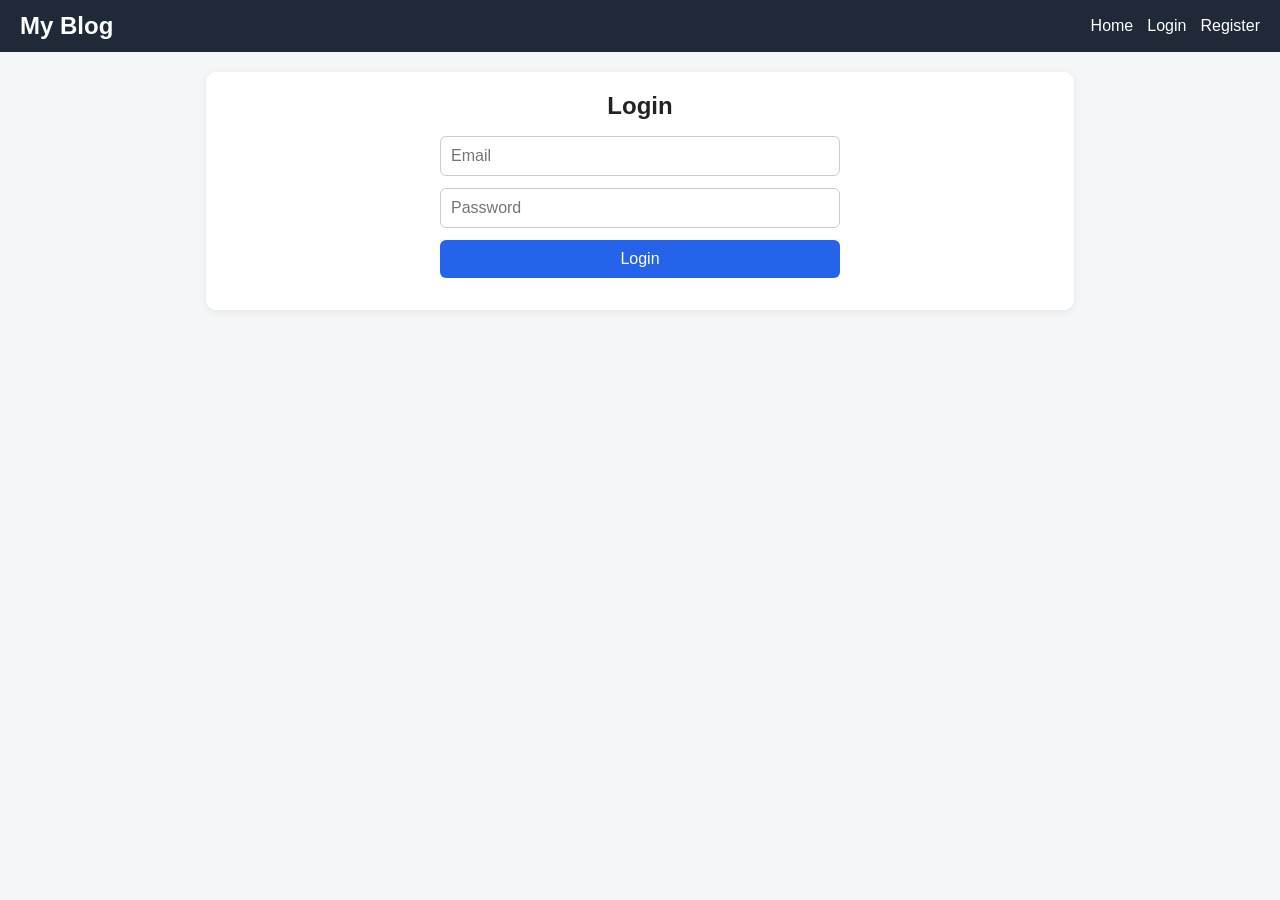
<file: create-blog.html>
<!DOCTYPE html>
<html lang="en">
<head>
<meta charset="UTF-8">
<meta name="viewport" content="width=device-width, initial-scale=1">
<title>Create Blog</title>
<link rel="stylesheet" href="style.css">
</head>
<body>
<header>
  <h2>My Blog</h2>
  <nav><a href="index.html">Home</a><a href="dashboard.html">Dashboard</a><a href="#" onclick="logout()">Logout</a></nav>
</header>
<div class="container"><div class="card">
  <h2 style="text-align:center;margin-bottom:16px">Create Blog</h2>
  <form onsubmit="createBlog(event)">
    <input id="title" type="text" placeholder="Blog title" required>
    <textarea id="content" rows="8" placeholder="Write your blog..." required></textarea>
    <button type="submit">Publish</button>
  </form>
</div></div>
<script src="script.js"></script>
<script>requireLogin();</script>
</body>
      </html>
</file>
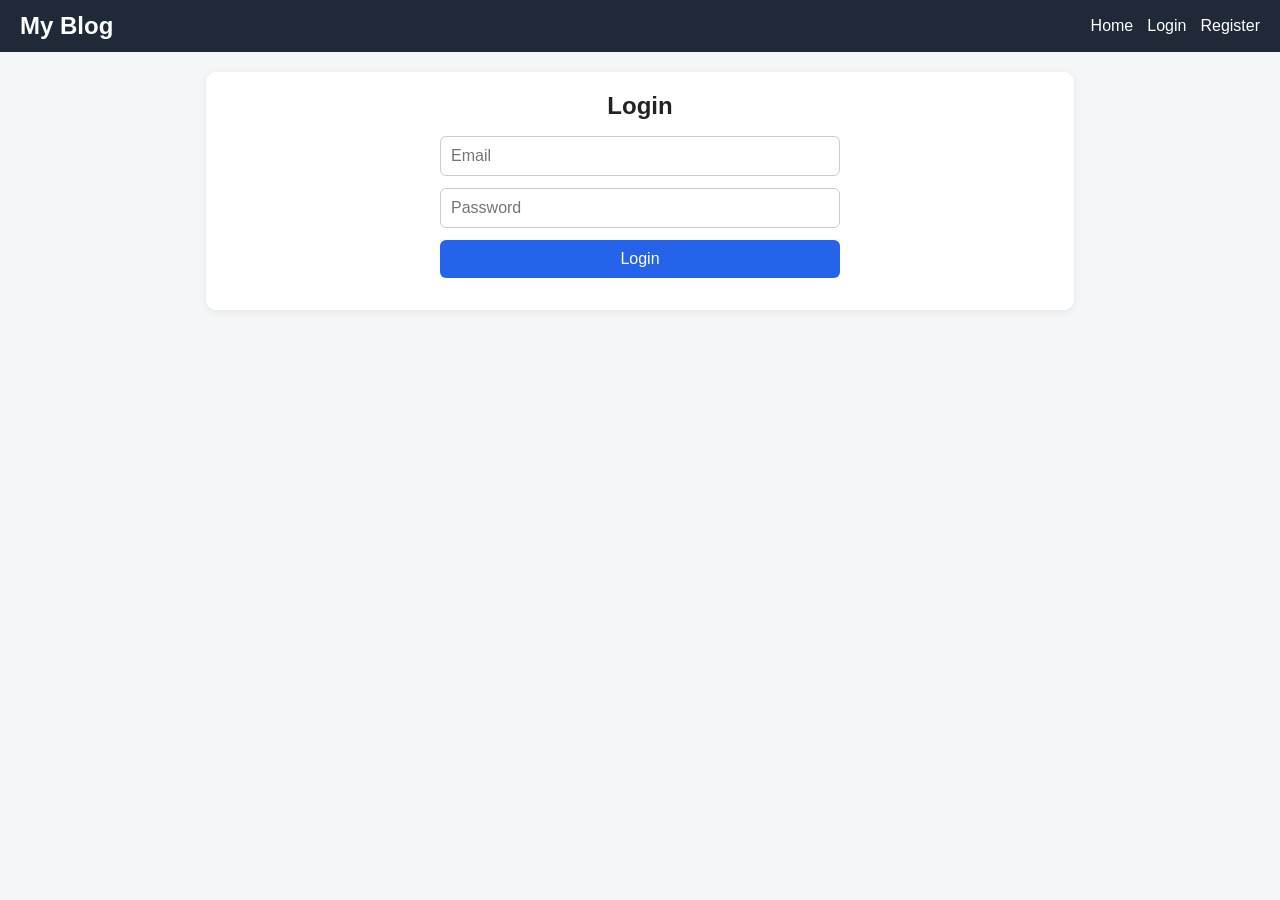
<file: edit.html>
<!DOCTYPE html>
<html lang="en">
<head>
<meta charset="UTF-8">
<meta name="viewport" content="width=device-width, initial-scale=1">
<title>Edit Blog</title>
<link rel="stylesheet" href="style.css">
</head>
<body>
<header>
  <h2>My Blog</h2>
  <nav><a href="index.html">Home</a><a href="dashboard.html">Dashboard</a><a href="#" onclick="logout()">Logout</a></nav>
</header>
<div class="container">
  <h2 style="margin-bottom:16px">Edit Blog</h2>
  <form onsubmit="updateBlog(event)">
    <input type="text" id="title" placeholder="Title" required>
    <textarea id="content" rows="10" placeholder="Content" required></textarea>
    <button type="submit">Update Blog</button>
  </form>
</div>
<script src="script.js?v=7"></script>
<script>
requireLogin();
loadEditBlog();
</script>
</body>
</html>
</file>
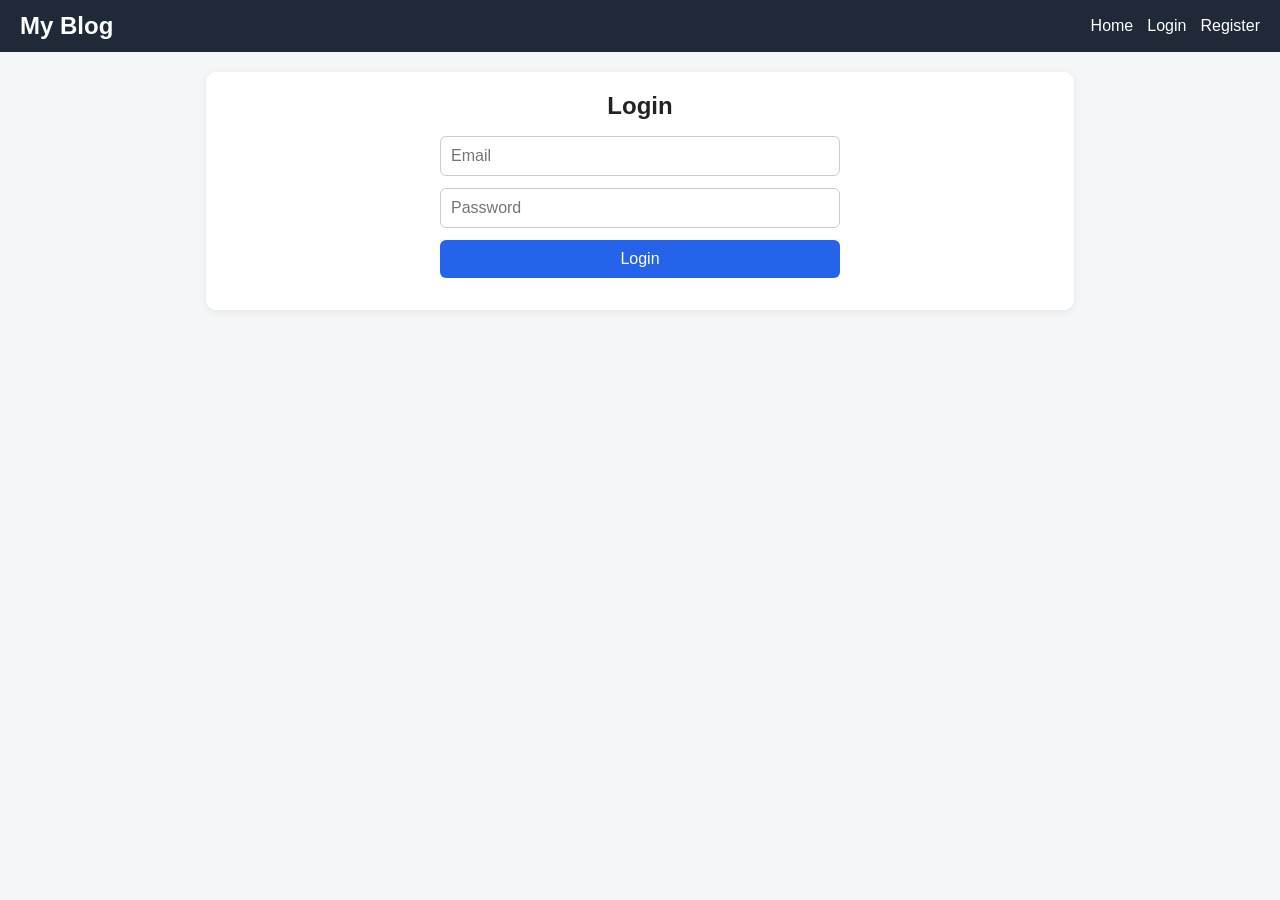
<file: login.html>
<!DOCTYPE html>
<html lang="en">
<head>
<meta charset="UTF-8">
<meta name="viewport" content="width=device-width, initial-scale=1">
<title>Login</title>
<link rel="stylesheet" href="style.css">
</head>
<body>
<header>
  <h2>My Blog</h2>
  <nav><a href="index.html">Home</a><a href="login.html">Login</a><a href="register.html">Register</a></nav>
</header>
<div class="container"><div class="card">
  <h2 style="text-align:center;margin-bottom:16px">Login</h2>
  <form onsubmit="login(event)">
    <input id="email" type="email" placeholder="Email" required>
    <input id="password" type="password" placeholder="Password" required>
    <button type="submit">Login</button>
    <p id="msg" class="msg"></p>
  </form>
</div></div>
<script src="script.js"></script>
</body>
</html>
</file>
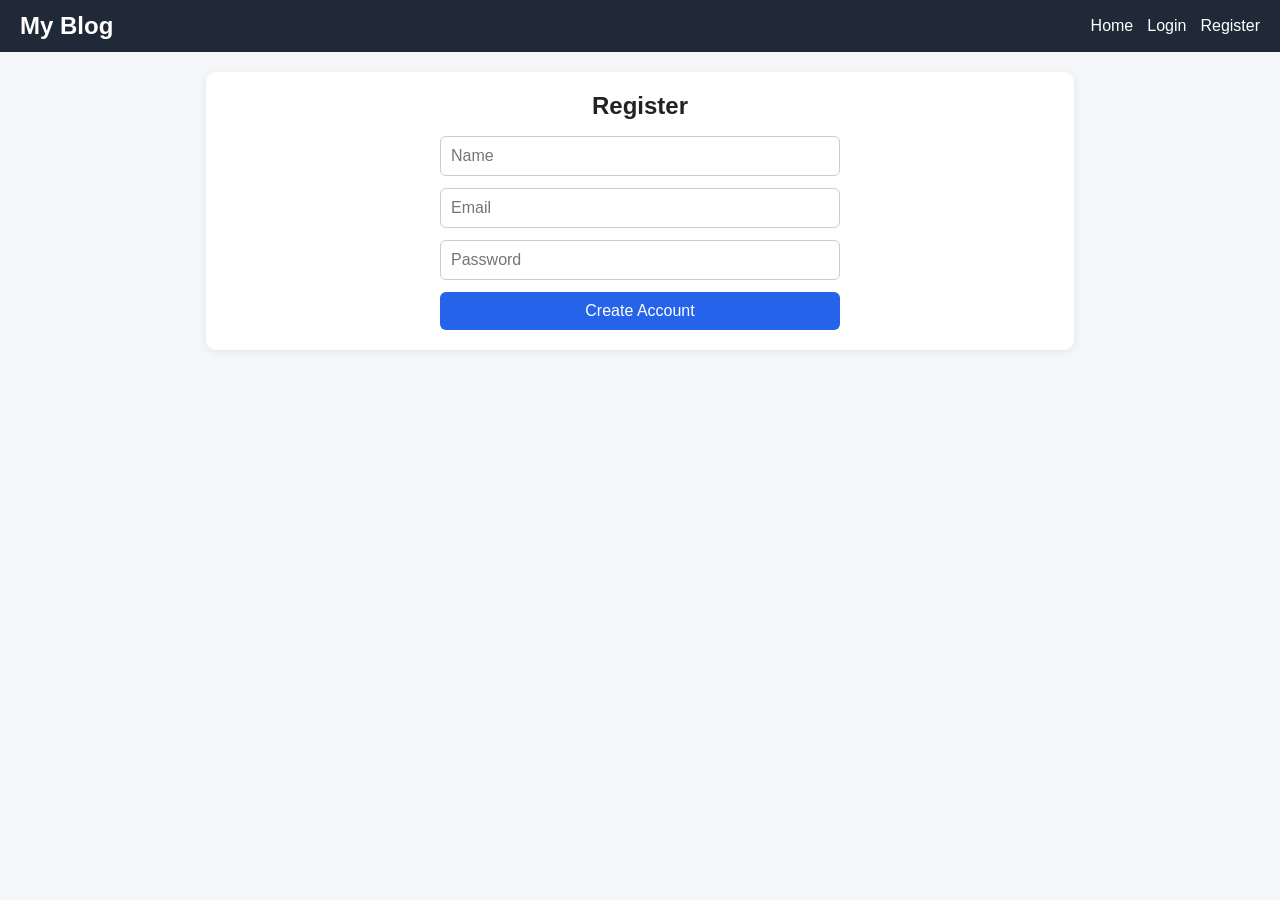
<file: register.html>
<!DOCTYPE html>
<html lang="en">
<head>
<meta charset="UTF-8">
<meta name="viewport" content="width=device-width, initial-scale=1">
<title>Register</title>
<link rel="stylesheet" href="style.css">
</head>
<body>
<header>
  <h2>My Blog</h2>
  <nav><a href="index.html">Home</a><a href="login.html">Login</a><a href="register.html">Register</a></nav>
</header>
<div class="container"><div class="card">
  <h2 style="text-align:center;margin-bottom:16px">Register</h2>
  <form onsubmit="register(event)">
    <input id="name" type="text" placeholder="Name" required>
    <input id="email" type="email" placeholder="Email" required>
    <input id="password" type="password" placeholder="Password" minlength="6" required>
    <button type="submit">Create Account</button>
  </form>
</div></div>
<script src="script.js"></script>
</body>
</html>
</file>
<file: style.css>
*{box-sizing:border-box;margin:0;padding:0}
body{font-family:Arial,sans-serif;background:#f4f6f8;color:#222}
header{background:#1f2937;color:#fff;padding:12px 20px;display:flex;justify-content:space-between;align-items:center;flex-wrap:wrap}
header a{color:#fff;text-decoration:none;margin-left:14px}
.container{max-width:900px;margin:20px auto;padding:0 16px}
.card{background:#fff;padding:20px;border-radius:10px;box-shadow:0 2px 8px #0001;margin-bottom:16px}
form{display:flex;flex-direction:column;gap:12px;max-width:400px;margin:auto}
input,textarea{padding:10px;border:1px solid #ccc;border-radius:6px;font-size:16px;width:100%}
button{padding:10px;background:#2563eb;color:#fff;border:0;border-radius:6px;font-size:16px;cursor:pointer}
.grid{display:grid;grid-template-columns:repeat(auto-fit,minmax(250px,1fr));gap:16px}
.msg{color:#c00;text-align:center}
@media(max-width:600px){header{flex-direction:column;gap:8px}}
</file>
